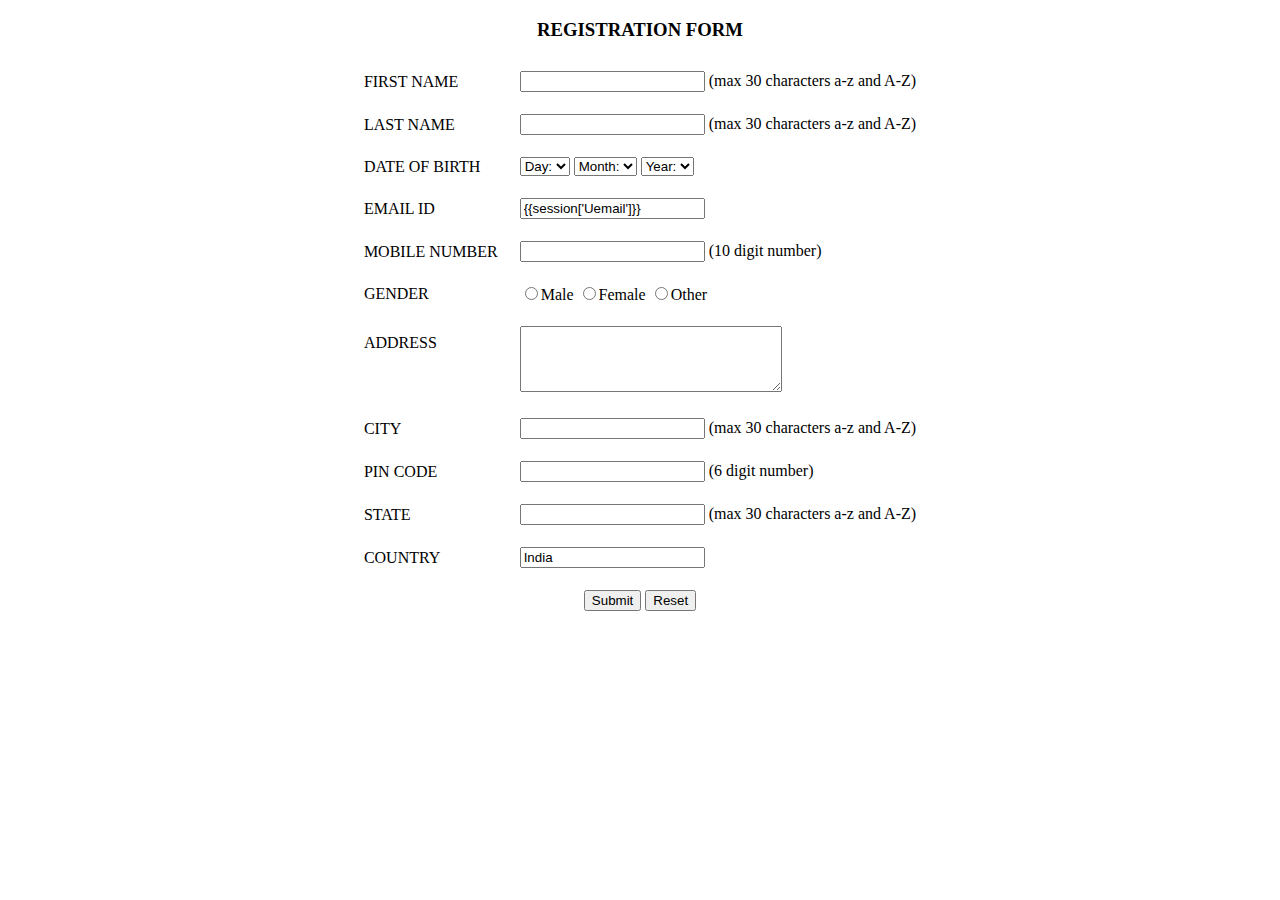
<file: templates/registerform.html>
<!DOCTYPE html>
<html lang="en">
<head>
<meta charset="UTF-8">
<title>Registration Form</title>
</head>
<body>
    
<form action="/Form" method="POST">
<center>
    <h3><b>REGISTRATION FORM</b></h3>
</center>
<table align="center" cellpadding="10">

<tr>
<td>FIRST NAME</td>
<td><input type="text" name="First_Name" maxlength="30" />
(max 30 characters a-z and A-Z)
</td>
</tr>

<tr>
<td>LAST NAME</td>
<td><input type="text" name="Last_Name" maxlength="30" />
(max 30 characters a-z and A-Z)
</td>
</tr>

<tr>
<td>DATE OF BIRTH</td>
<td>
<select name="Birthday_day" id="Birthday_Day">
<option value="-1">Day:</option>
<option value="1">1</option>
<option value="2">2</option>
<option value="3">3</option>
<option value="4">4</option>
<option value="5">5</option>
<option value="6">6</option>
<option value="7">7</option>
<option value="8">8</option>
<option value="9">9</option>
<option value="10">10</option>
<option value="11">11</option>
<option value="12">12</option>
<option value="13">13</option>
<option value="14">14</option>
<option value="15">15</option>
<option value="16">16</option>
<option value="17">17</option>
<option value="18">18</option>
<option value="19">19</option>
<option value="20">20</option>
<option value="21">21</option>
<option value="22">22</option>
<option value="23">23</option>
<option value="24">24</option>
<option value="25">25</option>
<option value="26">26</option>
<option value="27">27</option>
<option value="28">28</option>
<option value="29">29</option>
<option value="30">30</option>
<option value="31">31</option>
</select>
<select id="Birthday_Month" name="Birthday_Month">
<option value="-1">Month:</option>
<option value="January">Jan</option>
<option value="February">Feb</option>
<option value="March">Mar</option>
<option value="April">Apr</option>
<option value="May">May</option>
<option value="June">Jun</option>
<option value="July">Jul</option>
<option value="August">Aug</option>
<option value="September">Sep</option>
<option value="October">Oct</option>
<option value="November">Nov</option>
<option value="December">Dec</option>
</select>
<select name="Birthday_Year" id="Birthday_Year">
<option value="-1">Year:</option>
<option value="2022">2022</option>
<option value="2021">2021</option>
<option value="2020">2020</option>
<option value="2019">2019</option>
<option value="2018">2018</option>
<option value="2017">2017</option>
<option value="2016">2016</option>
<option value="2015">2015</option>
<option value="2014">2014</option>
<option value="2013">2013</option>
<option value="2012">2012</option>
<option value="2011">2011</option>
<option value="2010">2010</option>
<option value="2009">2009</option>
<option value="2008">2008</option>
<option value="2007">2007</option>
<option value="2006">2006</option>
<option value="2005">2005</option>
<option value="2004">2004</option>
<option value="2003">2003</option>
<option value="2002">2002</option>
<option value="2001">2001</option>
<option value="2000">2000</option>
<option value="1999">1999</option>
<option value="1998">1998</option>
<option value="1997">1997</option>
<option value="1996">1996</option>
<option value="1995">1995</option>
<option value="1994">1994</option>
<option value="1993">1993</option>
<option value="1992">1992</option>
<option value="1991">1991</option>
<option value="1990">1990</option>
<option value="1989">1989</option>
<option value="1988">1988</option>
<option value="1987">1987</option>
<option value="1986">1986</option>
<option value="1985">1985</option>
<option value="1984">1984</option>
<option value="1983">1983</option>
<option value="1982">1982</option>
<option value="1981">1981</option>
<option value="1980">1980</option>
<option value="1979">1979</option>
<option value="1978">1978</option>
<option value="1977">1977</option>
<option value="1976">1976</option>
<option value="1975">1975</option>
<option value="1974">1974</option>
<option value="1973">1973</option>
<option value="1972">1972</option>
<option value="1971">1971</option>
<option value="1970">1970</option>
<option value="1969">1969</option>
<option value="1968">1968</option>
<option value="1967">1967</option>
<option value="1966">1966</option>
<option value="1965">1965</option>
<option value="1964">1964</option>
<option value="1963">1963</option>
<option value="1962">1962</option>
<option value="1961">1961</option>
<option value="1960">1960</option>
</select>
</td>
</tr>

<tr>
<td>EMAIL ID</td>
<td><input type="text" name="Email_Id" maxlength="100" value={{session['Uemail']}}></td>
</tr>

<tr>
<td>MOBILE NUMBER</td>
<td>
<input type="text" name="Mobile_Number" maxlength="10" />
(10 digit number)
</td>
</tr>

<tr>
<td>GENDER</td>
<td>
 <input type="radio" name="Gender" value="Male" />Male
<input type="radio" name="Gender" value="Female" />Female 
<input type="radio" name="Gender" value="other" />Other
</td>
</tr>

<tr>
<td>ADDRESS <br /><br /><br /></td>
<td><textarea name="Address" rows="4" cols="30"></textarea></td>
</tr>

<tr>
<td>CITY</td>
<td><input type="text" name="City" maxlength="30" />
(max 30 characters a-z and A-Z)
</td>
</tr>

<tr>
<td>PIN CODE</td>
<td><input type="text" name="Pin_Code" maxlength="6" />
(6 digit number)
</td>
</tr>

<tr>
<td>STATE</td>
<td><input type="text" name="State" maxlength="30" />
(max 30 characters a-z and A-Z)
</td>
</tr>

<tr>
<td>COUNTRY</td>
<td><input type="text" name="Country" value="India" readonly="readonly" /></td>
</tr>

<td colspan="2" align="center">
<input type="submit" value="Submit">
<input type="reset" value="Reset">
</td>
</tr>
</table>
</form>
</body>
</html>


</body>
</html>
</file>
